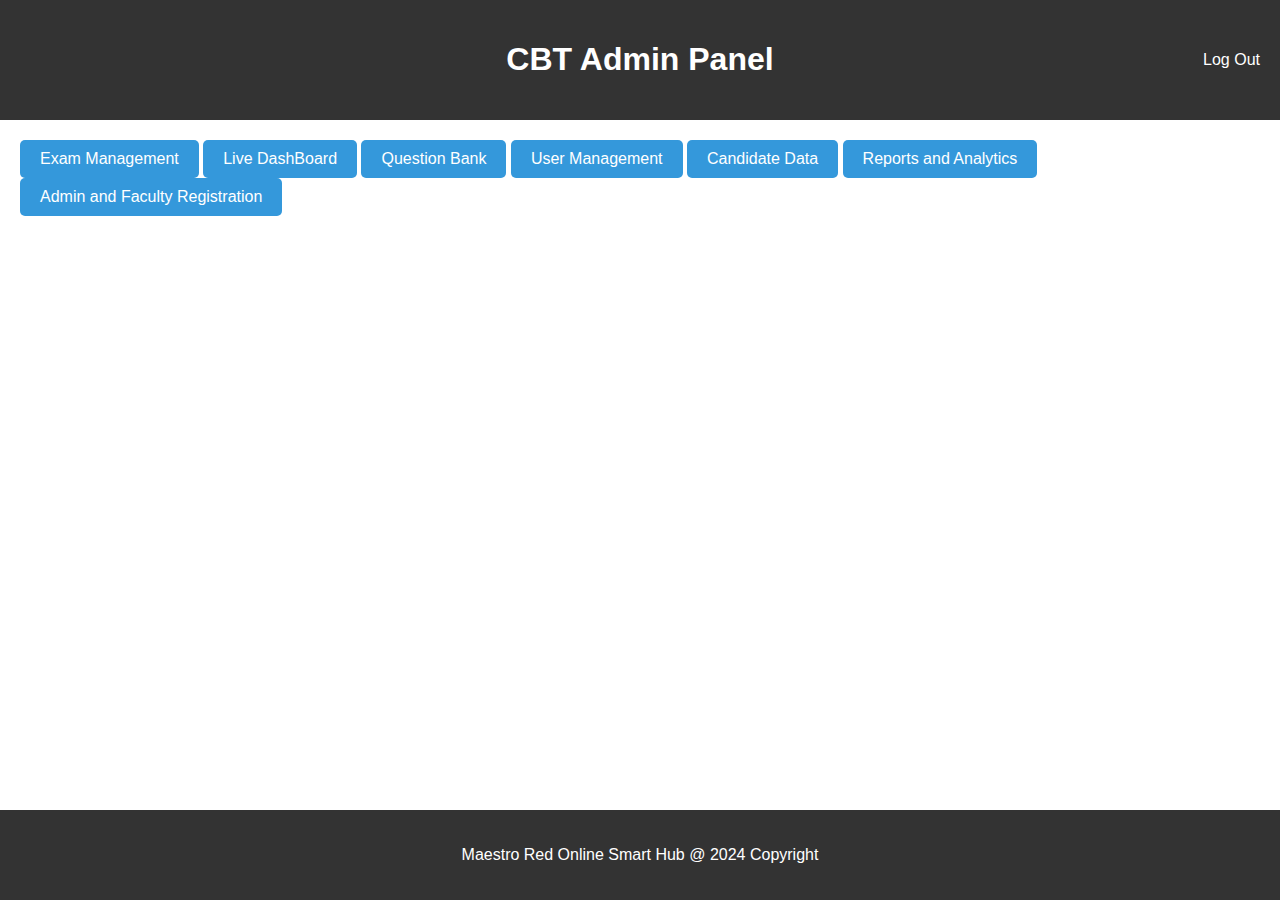
<file: index.html>
<!DOCTYPE html>
<html lang="en">
<head>
    <meta charset="UTF-8">
    <meta name="viewport" content="width=device-width, initial-scale=1.0">
    <title>CBT Admin Panel</title>
    <link rel="stylesheet" href="styles.css">
</head>
<body>
    <header>
        <h1>CBT Admin Panel</h1>
        <a href="#" class="logout-btn">Log Out</a>
    </header>
    <nav>
        <ul>
            <li class="dropdown">
                <a href="#" class="dropbtn">Exam Management</a>
                <div class="dropdown-content">
                    <a href="#" data-page="create_exam">Create Exam</a>
                    <a href="#" data-page="edit_exam">Edit Exam</a>
                    <a href="#" data-page="delete_exam">Delete Exam</a>
                    <a href="#" data-page="view_exam_results">View Exam Results</a>
                </div>
            </li>
            <li class="dropdown">
                <a href="#" class="dropbtn">Live DashBoard</a>
                <div class="dropdown-content">
                    <a href="#" data-page="live_dashboard_b1">DashBoard b1</a>
                    <a href="#" data-page="live_dashboard_b2">DashBoard b2</a>
                    <a href="#" data-page="live_dashboard_b3">DashBoard b3</a>
                    
                </div>
            </li>
            <li class="dropdown">
                <a href="#" class="dropbtn">Question Bank</a>
                <div class="dropdown-content">
                    <a href="#" data-page="create_exam">Create Exam</a>
                    <a href="#" data-page="edit_exam">Edit Exam</a>
                    <a href="#" data-page="delete_exam">Delete Exam</a>
                    
                </div>
            </li>
            <li class="dropdown">
                <a href="#" class="dropbtn">User Management</a>
                <div class="dropdown-content">
                
                    <a href="#" data-page="time_updates">Time Updates</a>
                </div>
            </li>
            <li class="dropdown">
                <a href="#" class="dropbtn">Candidate Data</a>
                <div class="dropdown-content">
                    <a href="#" data-page="register_candidate">Register Candidate</a>
                    <a href="#" data-page="bulk_candidate_register">Bulk Candidate Register</a>
                    <a href="#" data-page="delete_candidate">Delete Candidate</a>
                    
                </div>
            </li>
            <li class="dropdown">
                <a href="#" class="dropbtn">Reports and Analytics</a>
                <div class="dropdown-content">
                    <a href="#" data-page="view_exam_results">View Exam Results</a>
                </div>
            </li>
            
            <li class="dropdown">
                <a href="#" class="dropbtn">Admin and Faculty Registration</a>
                <div class="dropdown-content">
                    <a href="#" data-page="admin_registration">Admin Registrations</a>
                    <a href="#" data-page="faculty_registration">Faculty Registration</a>
                    
                </div>
            </li>
        </ul>
    </nav>
    <section id="main-content">
        <!-- Content of each section goes here -->
    </section>

    <script src="script.js"></script>
    <footer>
        <p>Maestro Red Online Smart Hub @ 2024 Copyright</p>
    </footer>
</body>
</html>
</file>
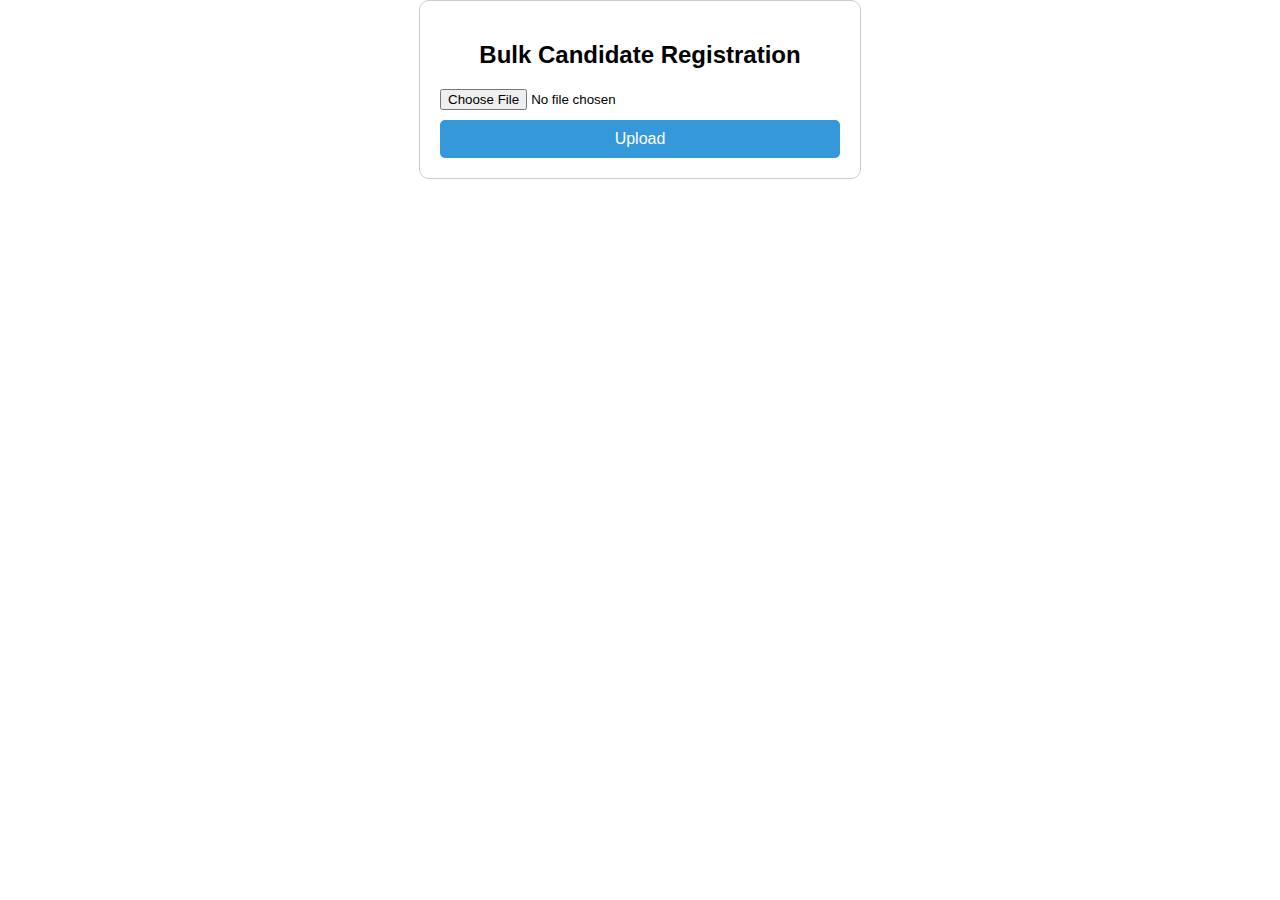
<file: bulk_candidate_register.html>
<!DOCTYPE html>
<html lang="en">
<head>
    <meta charset="UTF-8">
    <meta name="viewport" content="width=device-width, initial-scale=1.0">
    <title>Bulk Candidate Registration</title>
    <link rel="stylesheet" href="styles.css">
</head>
<body>
    <div class="container">
        <h2>Bulk Candidate Registration</h2>
        <input type="file" id="csv-file" accept=".csv" required>
        <button id="upload-btn">Upload</button>
    </div>
    
    <script src="script.js"></script>
</body>
</html>
</file>
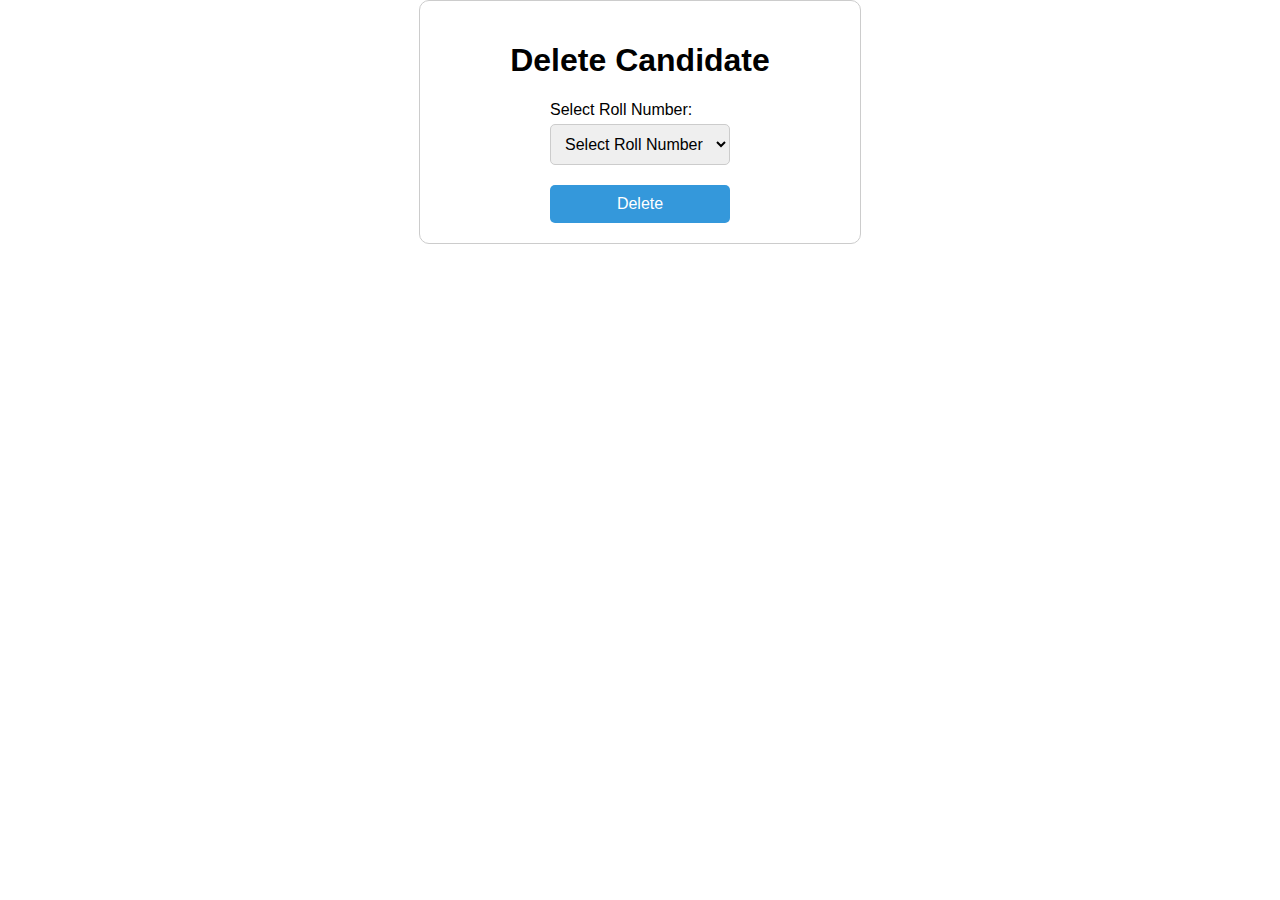
<file: delete_candidate.html>
<!DOCTYPE html>
<html lang="en">
<head>
    <meta charset="UTF-8">
    <meta name="viewport" content="width=device-width, initial-scale=1.0">
    <title>Delete Candidate</title>
    <link rel="stylesheet" href="styles.css">
</head>
<body>
    <div class="container">
        <h1>Delete Candidate</h1>
        <form id="delete-form">
            <div class="form-group">
                <label for="roll-number">Select Roll Number:</label>
                <select id="roll-number" name="roll-number">
                    <option value="">Select Roll Number</option>
                    <!-- Option elements for roll numbers will be added dynamically -->
                </select>
            </div>
            <button type="submit">Delete</button>
        </form>
    </div>
    
    <script src="script.js"></script>
</body>
</html>
</file>
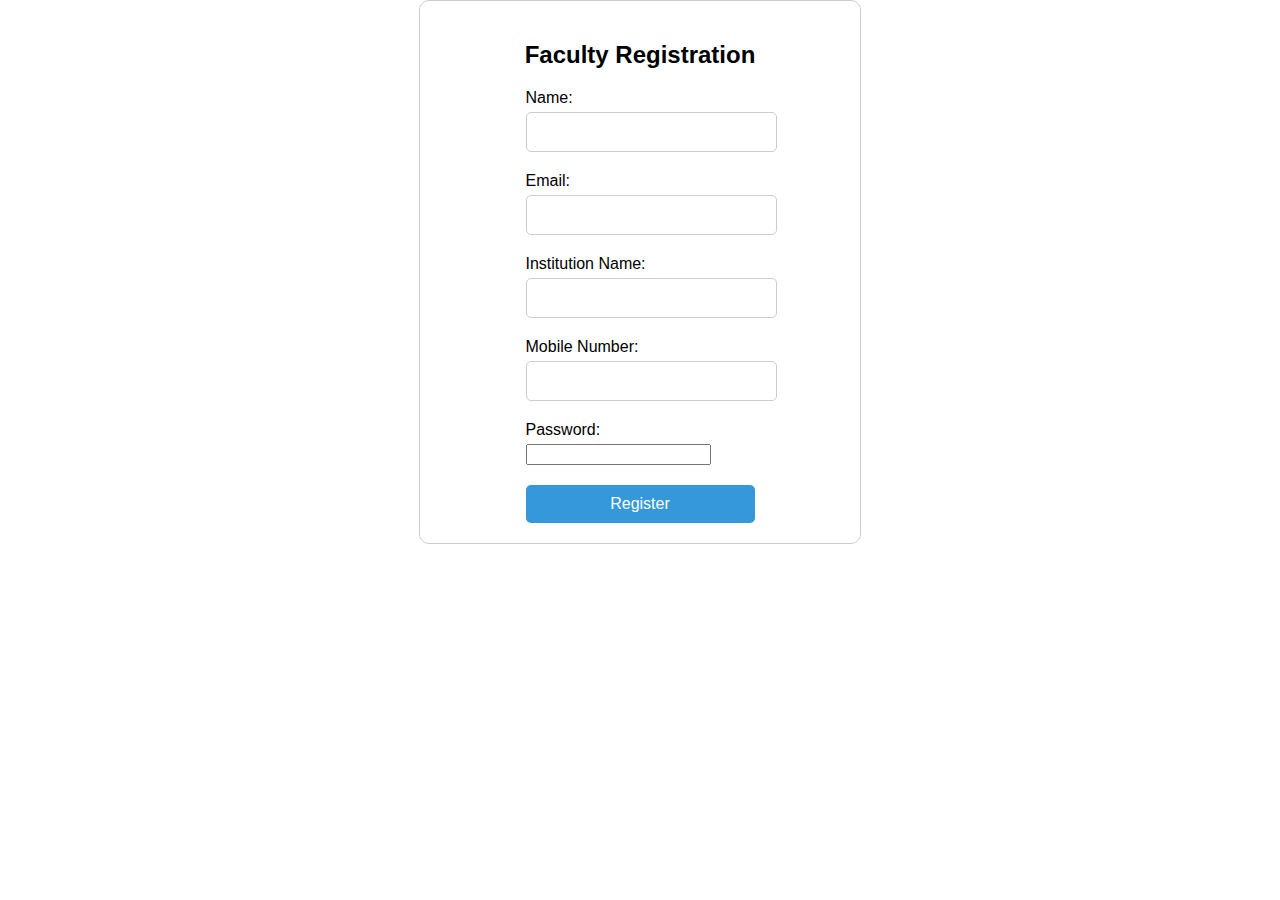
<file: faculty_registration.html>
<!DOCTYPE html>
<html lang="en">
<head>
    <meta charset="UTF-8">
    <meta name="viewport" content="width=device-width, initial-scale=1.0">
    <title>Faculty Registration</title>
    <link rel="stylesheet" href="styles.css">
</head>
<body>
    <div class="container">
        <h2>Faculty Registration</h2>
        <form id="registration-form">
            <div class="form-group">
                <label for="name">Name:</label>
                <input type="text" id="name" name="name" required>
            </div>
            <div class="form-group">
                <label for="email">Email:</label>
                <input type="email" id="email" name="email" required>
            </div>
            <div class="form-group">
                <label for="institution">Institution Name:</label>
                <input type="text" id="institution" name="institution" required>
            </div>
            <div class="form-group">
                <label for="mobile">Mobile Number:</label>
                <input type="text" id="mobile" name="mobile" required>
            </div>
            <div class="form-group">
                <label for="password">Password:</label>
                <input type="password" id="password" name="password" required>
            </div>
            <button type="submit">Register</button>
        </form>
    </div>

    <!-- Pop-up message -->
    <div class="popup" id="popup">
        <div class="popup-content">
            <span class="close" id="close">&times;</span>
            <p>Faculty registered successfully!</p>
        </div>
    </div>
    
    <script src="script.js"></script>
</body>
</html>
</file>
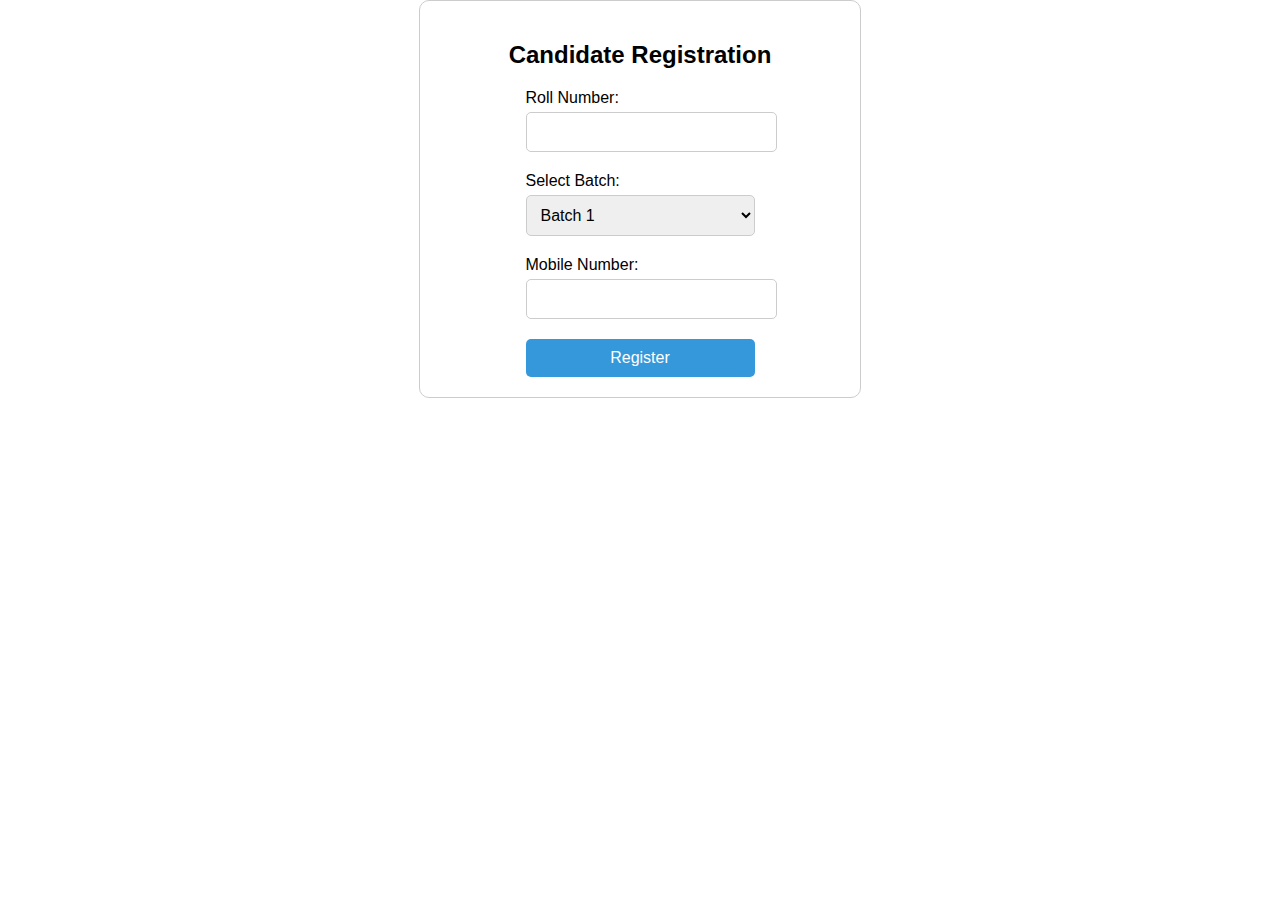
<file: register_candidate.html>
<!DOCTYPE html>
<html lang="en">
<head>
    <meta charset="UTF-8">
    <meta name="viewport" content="width=device-width, initial-scale=1.0">
    <title>Candidate Registration</title>
    <link rel="stylesheet" href="styles.css">
</head>
<body>
    <div class="container">
        <h2>Candidate Registration</h2>
        <form action="#">
            <div class="form-group">
                <label for="roll-number">Roll Number:</label>
                <input type="text" id="roll-number" name="roll-number" required>
            </div>
            <div class="form-group">
                <label for="batch">Select Batch:</label>
                <select id="batch" name="batch">
                    <option value="batch-1">Batch 1</option>
                    <option value="batch-2">Batch 2</option>
                    <option value="batch-3">Batch 3</option>
                </select>
            </div>
            <div class="form-group">
                <label for="mobile-number">Mobile Number:</label>
                <input type="text" id="mobile-number" name="mobile-number" required>
            </div>
            <button type="submit">Register</button>
        </form>
    </div>
  
    
    <script src="script.js"></script>
</body>
</html>
</file>
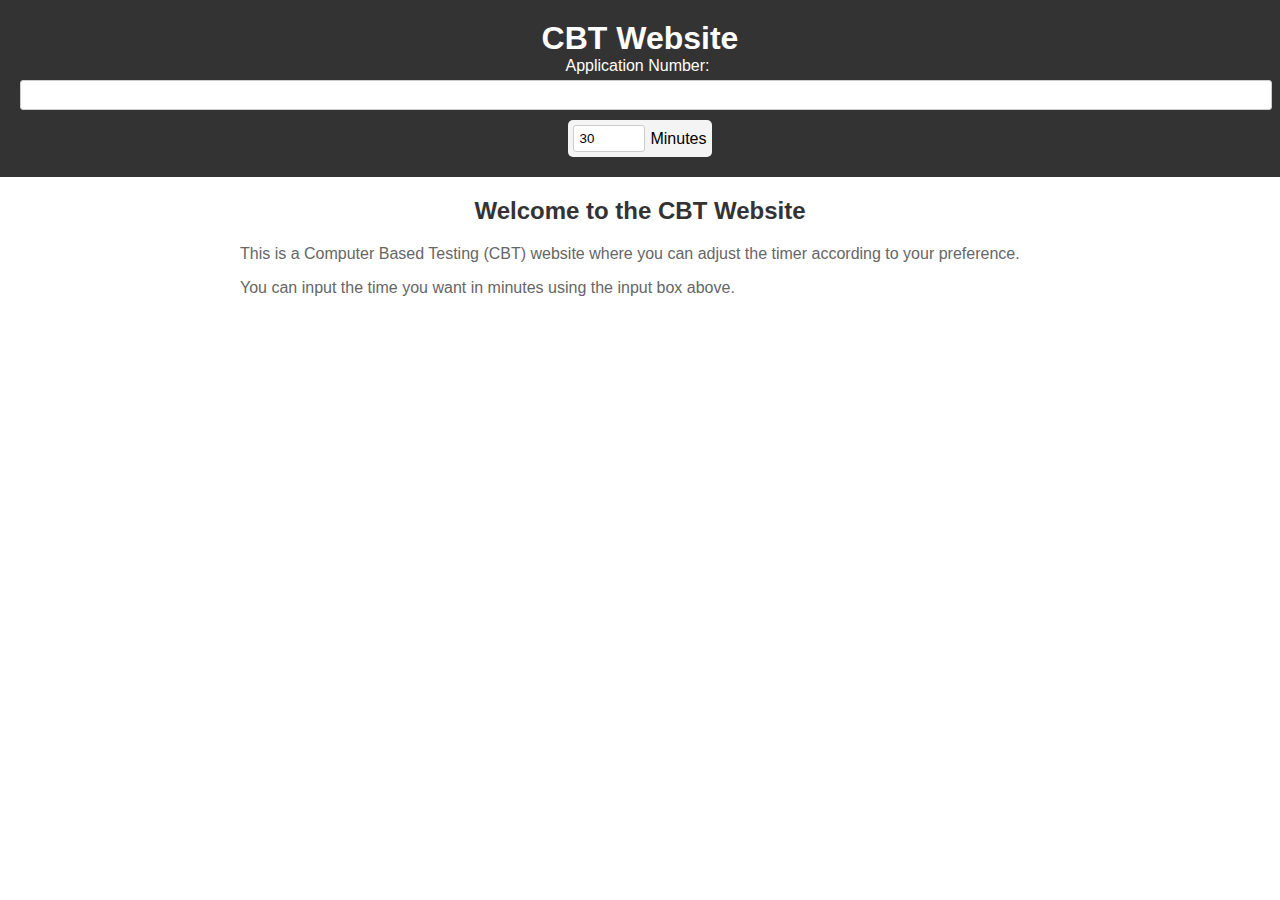
<file: time_updates.html>
<!DOCTYPE html>
<html lang="en">
<head>
    <meta charset="UTF-8">
    <meta name="viewport" content="width=device-width, initial-scale=1.0">
    <title>Time Updates</title>
    <link rel="stylesheet" href="styles.css">
</head>
<body>
    <div class="header">
        <h1>CBT Website</h1>
        <div class="application-number">
            <label for="applicationNumber">Application Number:</label>
            <input type="text" id="applicationNumber">
        </div>
        <div class="timer-control">
            <div class="time-box">
                <input type="number" id="inputTime" min="0" step="1" value="30" onchange="updateTimer()">
                <span class="minutes">Minutes</span>
            </div>
        </div>
    </div>
    
    <div class="content">
        <h2>Welcome to the CBT Website</h2>
        <p>This is a Computer Based Testing (CBT) website where you can adjust the timer according to your preference.</p>
        <p>You can input the time you want in minutes using the input box above.</p>
    </div>
    
    <script src="script.js"></script>
</body>
</html>
</file>
<file: styles.css>
body {
    font-family: Arial, sans-serif;
    margin: 0;
    padding: 0;
}

header {
    background-color: #333;
    color: #fff;
    text-align: center;
    padding: 20px 0;
    position: relative; /* added */
}

.logout-btn {
    position: absolute;
    top: 50%;
    right: 20px;
    transform: translateY(-50%);
    color: #fff;
    text-decoration: none;
}
nav {
    padding: 20px; /* Increase padding here */
}

nav ul {
    list-style-type: none;
    margin: 0;
    padding: 0;
}

nav ul li {
    display: inline-block;
}

nav ul li a {
    display: block;
    padding: 10px 20px;
    text-decoration: none;
    color: #333;
    font-size: 20px;
}

nav ul li a:hover {
    
    background-color: #4CAF50; /* Green color on hover */
    
    
}

.dropdown {
    position: relative;
}

.dropdown-content {
    display: none;
    position: absolute;
    background-color: #f9f9f9;
    box-shadow: 0 8px 16px 0 rgba(0,0,0,0.2);
    z-index: 1;
}

.dropdown-content a {
    color: #333;
    padding: 12px 16px;
    text-decoration: none;
    display: block;
}

.dropdown-content a:hover {
    background-color: #f0f0f0;
}

.dropdown:hover .dropdown-content {
    display: block;
}
/* footer */
footer {
    background-color: #333;
    color: #fff;
    text-align: center;
    padding: 20px 0;
    width: 100%;
    position: absolute;
    bottom: 0; /* Stick the footer to the bottom of the page */
}

/* live dashboard */

body {
    font-family: Arial, sans-serif;
    margin: 0;
    padding: 0;
}

.container {
    max-width: 800px;
    margin: 0 auto;
    padding: 20px;
    display: flex;
    justify-content: center;
    align-items: center;
    flex-wrap: wrap;
}

.batch-select {
    width: 100%;
    margin-bottom: 20px;
}

.status-box {
    width: calc(33.33% - 20px);
    padding: 20px;
    border: 1px solid #cad61f;
    border-radius: 10px;
    margin: 0 10px;
}

.status-box h2 {
    text-align: center;
}

.square-box {
    width: 100%;
    height: 100px;
    border: 1px solid #000;
    text-align: center;
    line-height: 150px;
    transition: background-color 0.3s ease, border-color 0.3s ease; /* Added transition for smooth effect */
}

#batch-select {
    width: 100%;
    padding: 10px;
    font-size: 16px;
}
.square-box:hover {
    background-color: lightgreen; /* Change background color on hover */
    border-color: black; /* Change border color on hover */
}
/* .... */
/* Basic styling for dropdown button */
.dropbtn {
    background-color: #3498db; /* Default button color */
    color: white;
    padding: 10px 20px;
    font-size: 16px;
    border: none;
    border-radius: 5px;
    cursor: pointer;
}

/* Dropdown content (hidden by default) */
.dropdown-content {
    display: none;
    position: absolute;
    background-color: #f9f9f9; /* Default content background color */
    min-width: 160px;
    box-shadow: 0 8px 16px 0 rgba(0,0,0,0.2);
    z-index: 1;
}

/* Links inside the dropdown */
.dropdown-content a {
    color: black;
    padding: 12px 16px;
    text-decoration: none;
    display: block;
    cursor: pointer;
}

/* Change color of links on hover */
.dropdown-content a:hover {
    background-color: #ddd;
}

/* Show the dropdown menu on hover */
.dropdown:hover .dropdown-content {
    display: block;
}

/* Position the dropdown content */
.dropdown-content {
    right: 0;
}

/* Style the dropdown button on hover */
.dropbtn:hover {
    background-color: #2980b9; /* Button color on hover */
}

/* Change button and content color when selecting batches */
.dropdown-content a:selected {
    background-color: rgb(189, 189, 212); /* Change the color of selected batch in the dropdown */
}

.dropdown:hover .dropdown-content {
    background-color: rgb(242, 242, 250); /* Change the color of dropdown content on hover */
}
/* candidates */

body {
    font-family: Arial, sans-serif;
}

.container {
    max-width: 400px;
    margin: 0 auto;
    padding: 20px;
    border: 1px solid #ccc;
    border-radius: 10px;
}

h2 {
    text-align: center;
}

.form-group {
    margin-bottom: 20px;
}

label {
    display: block;
    margin-bottom: 5px;
}

input[type="text"],
select {
    width: 100%;
    padding: 10px;
    font-size: 16px;
    border: 1px solid #ccc;
    border-radius: 5px;
}

button {
    display: block;
    width: 100%;
    padding: 10px;
    background-color: #3498db;
    color: white;
    border: none;
    border-radius: 5px;
    font-size: 16px;
    cursor: pointer;
}

button:hover {
    background-color: #2980b9;
}
/* bulk data */


/* Add this CSS code to your existing styles.css file */

.container {
    max-width: 400px;
    margin: 0 auto;
    padding: 20px;
    border: 1px solid #ccc;
    border-radius: 10px;
}

h2 {
    text-align: center;
    margin-bottom: 20px;
}

input[type="file"] {
    width: 100%;
    margin-bottom: 10px;
}

button {
    display: block;
    width: 100%;
    padding: 10px;
    background-color: #3498db;
    color: white;
    border: none;
    border-radius: 5px;
    font-size: 16px;
    cursor: pointer;
}

button:hover {
    background-color: #2980b9;
}

/* delete candidate */

/* Add this CSS code to your existing styles.css file */

.container {
    max-width: 400px;
    margin: 0 auto;
    padding: 20px;
    border: 1px solid #ccc;
    border-radius: 10px;
}

h2 {
    text-align: center;
    margin-bottom: 20px;
}

.form-group {
    margin-bottom: 20px;
}

label {
    display: block;
    margin-bottom: 5px;
}

select {
    width: 100%;
    padding: 10px;
    font-size: 16px;
    border: 1px solid #ccc;
    border-radius: 5px;
}

button {
    display: block;
    width: 100%;
    padding: 10px;
    background-color: #e74c3c;
    color: white;
    border: none;
    border-radius: 5px;
    font-size: 16px;
    cursor: pointer;
}

button:hover {
    background-color: #c0392b;
}
/* faculty */
/* Add this CSS code to your existing styles.css file */

.container {
    max-width: 400px;
    margin: 0 auto;
    padding: 20px;
    border: 1px solid #ccc;
    border-radius: 10px;
}

h2 {
    text-align: center;
    margin-bottom: 20px;
}

.form-group {
    margin-bottom: 20px;
}

label {
    display: block;
    margin-bottom: 5px;
}

input[type="text"],
input[type="email"] {
    width: 100%;
    padding: 10px;
    font-size: 16px;
    border: 1px solid #ccc;
    border-radius: 5px;
}

button {
    display: block;
    width: 100%;
    padding: 10px;
    background-color: #3498db;
    color: white;
    border: none;
    border-radius: 5px;
    font-size: 16px;
    cursor: pointer;
}

button:hover {
    background-color: #2980b9;
}

/* Popup styles */
.popup {
    display: none;
    position: fixed;
    top: 50%;
    left: 50%;
    transform: translate(-50%, -50%);
    background-color: rgba(0, 0, 0, 0.5);
    width: 100%;
    height: 100%;
}

.popup-content {
    background-color: #fff;
    padding: 20px;
    border-radius: 5px;
    text-align: center;
    box-shadow: 0 4px 8px rgba(0, 0, 0, 0.1);
}

.close {
    position: absolute;
    top: 10px;
    right: 10px;
    font-size: 20px;
    cursor: pointer;
}

.close:hover {
    color: red;
}
/* time updates */


body {
    margin: 0;
    font-family: Arial, sans-serif;
}

.header {
    background-color: #333;
    color: #fff;
    padding: 20px;
    text-align: center;
}

.header h1 {
    margin: 0;
}

.application-number {
    margin-bottom: 10px;
}

.application-number label {
    color: #fff;
    margin-right: 5px;
}

.application-number input {
    padding: 5px;
    border: 1px solid #ccc;
    border-radius: 3px;
}

.timer-control {
    display: flex;
    justify-content: center;
    align-items: center;
}

.time-box {
    display: flex;
    align-items: center;
    background-color: #f4f4f4;
    padding: 5px;
    border-radius: 5px;
}

.time-box input {
    width: 60px;
    padding: 5px;
    margin-right: 5px;
    border: 1px solid #ccc;
    border-radius: 3px;
}

.time-box .minutes {
    color: #000; /* Set the color to black */
}

.content {
    max-width: 800px;
    margin: 20px auto;
    padding: 0 20px;
}

.content h2 {
    color: #333;
}

.content p {
    color: #666;
}
</file>
